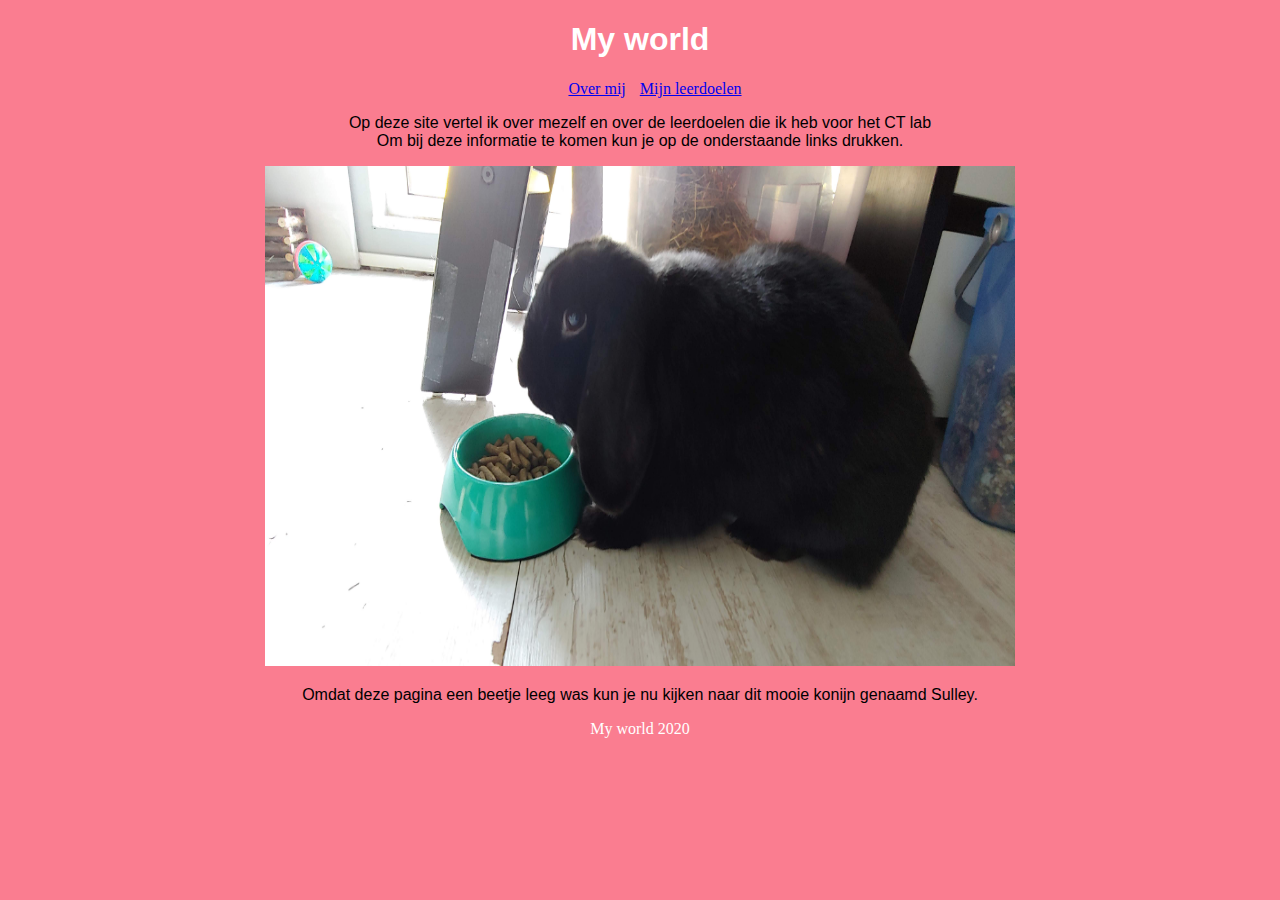
<file: Hello world/index.html>
<!doctype html>

<html lang="en">
<head>
  <meta charset="utf-8">

  <title>Homepagina</title>
  <meta name="description" content="My homepage">
  <meta name="author" content="Lilifaun">

  <link rel="stylesheet" href="css/styles.css">

</head>

<body>

    <h1>My world</h1>
    <p>
      <ul>
        <li><a href="overmij.html">Over mij</a></li>
        <li><a href="mijnleerdoelen.html">Mijn leerdoelen</a></li>
        <li class="coming-soon"><a href="extra's.html">Extra's</a></li>
      </ul>
    </p>
    <p>Op deze site vertel ik over mezelf en over de leerdoelen die ik heb voor het CT lab<br />Om bij deze informatie te komen kun je op de onderstaande links drukken.
    </p>
    
    <img id="sulley" src="Images/sulley.jpg" class="large" alt="Sulley aan het eten" title="Mijn konijn Sulley die aan het eten is."/>
    <p>
      Omdat deze pagina een beetje leeg was kun je nu kijken naar dit mooie konijn genaamd Sulley.
    </p>
  <script src="Javascript/jabbathehut.js"></script>
  <footer>
    My world 2020
  </footer>
</body>
</html>
</file>
<file: Hello world/css/styles.css>
body{
    background-color: #fa7d90;
    color: white;
    text-align: center;}
h1,h2,h3 {
    font-family: Arial, Helvetica, sans-serif;}
p{
    font-family: helvetica;
    color: black;}
    
ul{
    list-style-type: none;}
li{
    display: inline;
    margin-right: 10px;}
li.coming-soon {
    display: none;}

img.large {
    width: 750px;
    height: 500px;}
img.long {
    width: 500px;
    height: 750px;}
img.small {
    width: 100px;
    height: 100px;}
</file>
